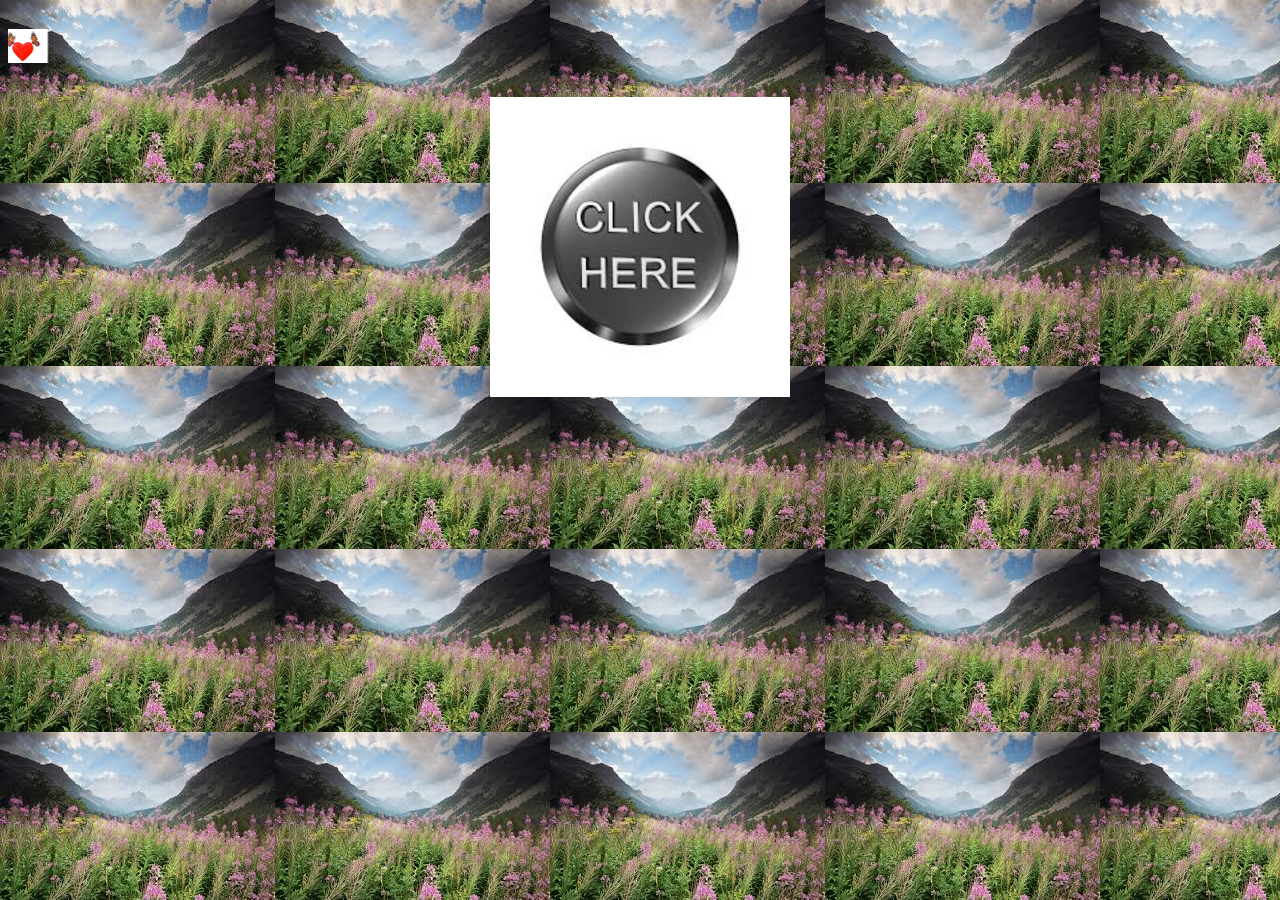
<file: index.html>
<!DOCTYPE html>
<html lang="en">
<head>
    <meta charset="UTF-8">
    <meta name="viewport" content="width=device-width, initial-scale=1.0">
    <title>Nature</title>
    <link rel="stylesheet" href="./stile.css">
</head>
<body id="h1">
    <marquee behavior="" direction="right"scrollamount="5"><h1>Nature<img src="./love2.avif"high="50px"width="50px"></h1></marquee>
<a href="./end.html"><center><img src="./clikhear.jpg"hight="200px" width="300px"></center></a> 
</body>
</html>
</file>
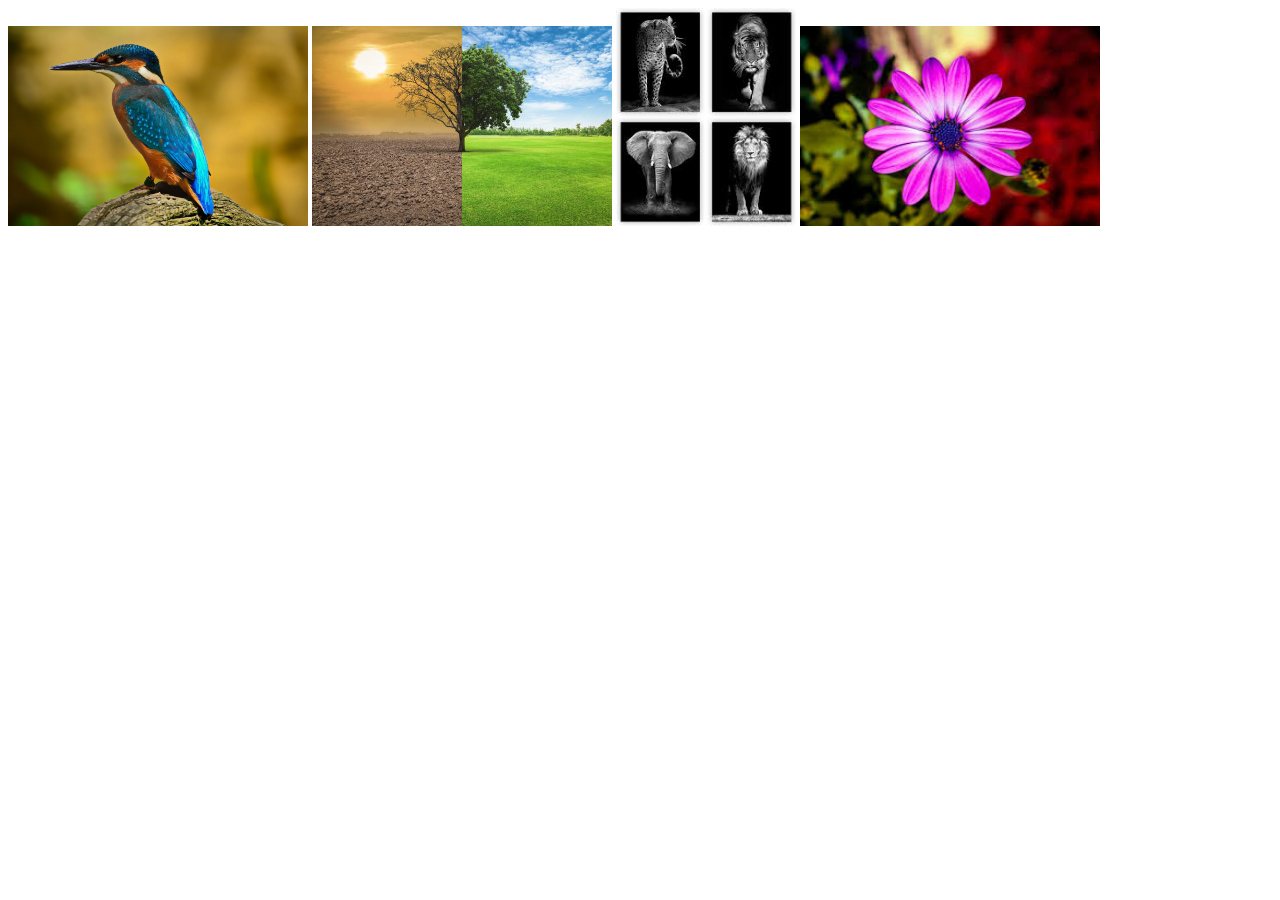
<file: end.html>
<!DOCTYPE html>
<html lang="en">
<head>
    <meta charset="UTF-8">
    <meta name="viewport" content="width=device-width, initial-scale=1.0">
    <title>Nature</title>
</head>
<body>
  <a href="./pag1.html"><img src="./endbira.jpg"hight="300px" width="300px"></a>
  <a href="./pag2.html"><img src="./endclimate.jpg"hight="300px" width="300px"></a>
  <a href="./pag3.html"><img src="./endanimal.jpg"hight="180px" width="180px"></a>
  <a href="./pag4.html"><img src="./endflor.jpg"hight="300px" width="300px"></a>


    
</body>
</html>
</file>
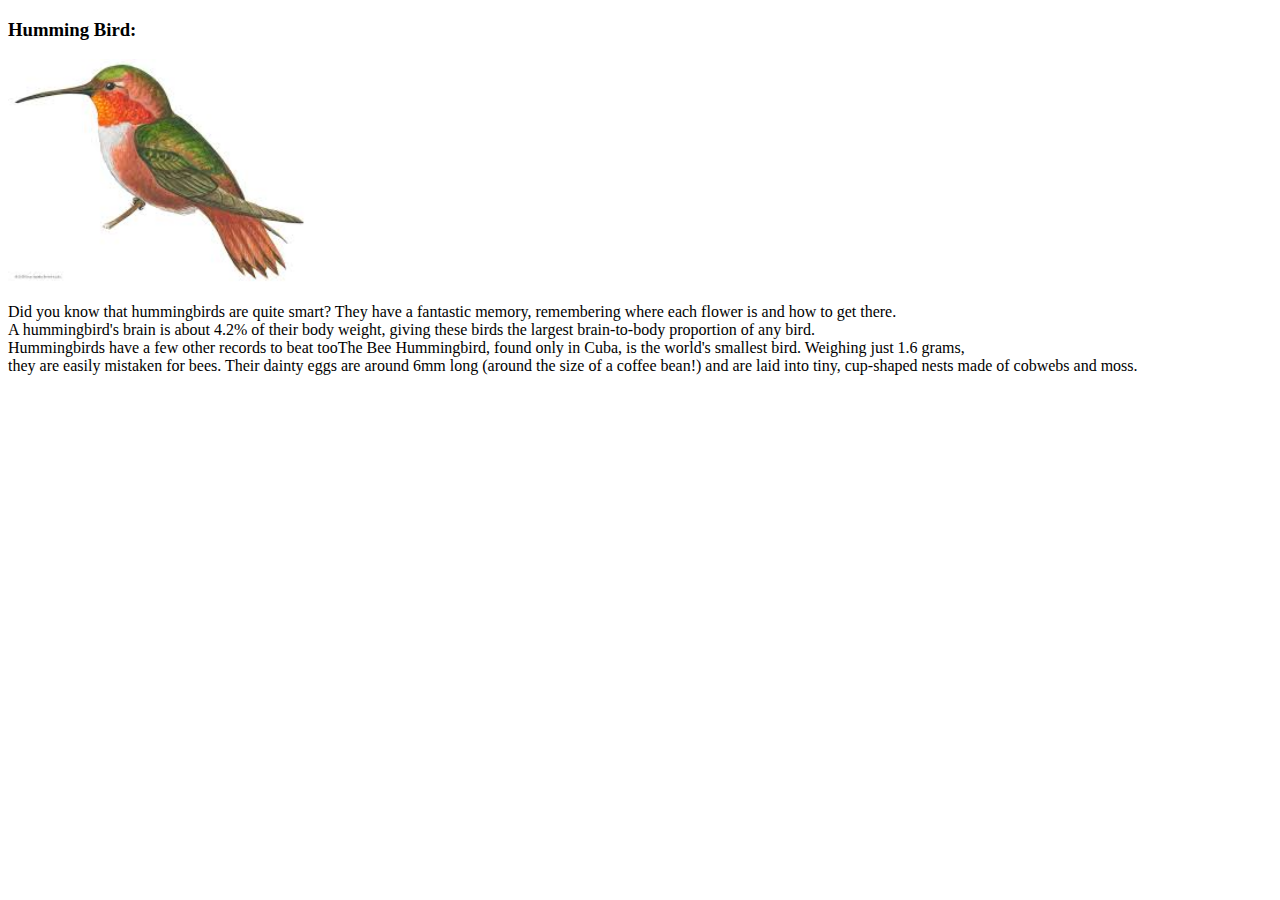
<file: p1.html>
<!DOCTYPE html>
<html lang="en">
<head>
    <meta charset="UTF-8">
    <meta name="viewport" content="width=device-width, initial-scale=1.0">
    <title>Humming Bird</title>
</head>
<body>
    <h3>Humming Bird:</h3>
    <img src="./humming bird 1.jpg"hight="300px" width="300px">
    <p>Did you know that hummingbirds are quite smart? They have a fantastic memory, remembering where each flower is and how to get there. <br>
       A hummingbird's brain is about 4.2% of their body weight, giving these birds the largest brain-to-body proportion of any bird. <br>
       Hummingbirds have a few other records to beat tooThe Bee Hummingbird, found only in Cuba, is the world's smallest bird. Weighing just 1.6 grams,<br>
       they are easily mistaken for bees. Their dainty eggs are around 6mm long (around the size of a coffee bean!) and are laid into tiny, cup-shaped nests made of cobwebs and moss.</p>   
</body>
</html>
</file>
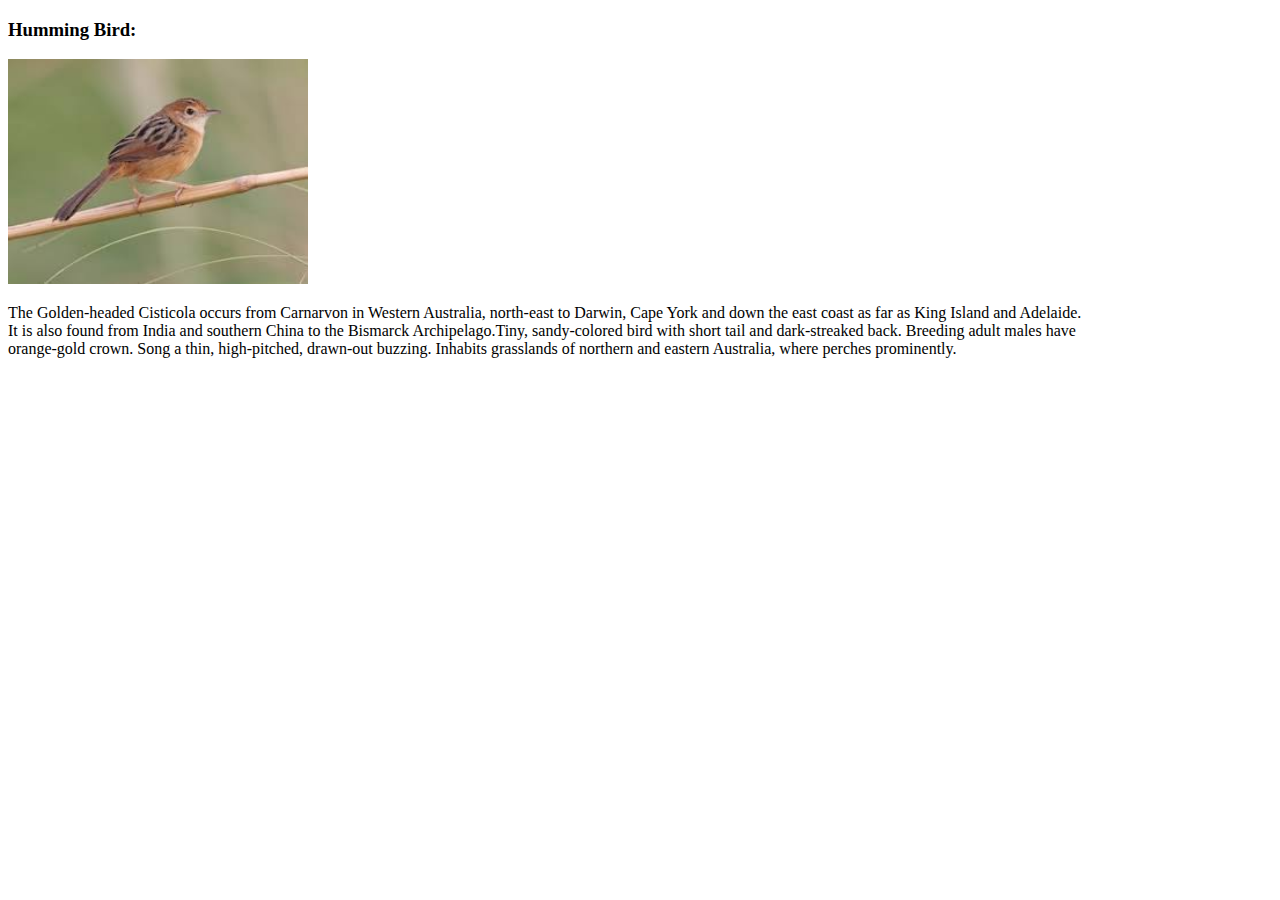
<file: p12.html>
<!DOCTYPE html>
<html lang="en">
<head>
    <meta charset="UTF-8">
    <meta name="viewport" content="width=device-width, initial-scale=1.0">
    <title>Humming Bird</title>
</head>
<body>
    <h3>Humming Bird:</h3>
    <img src="./goldbird1.jpg"hight="300px" width="300px">
    <p>The Golden-headed Cisticola occurs from Carnarvon in Western Australia, north-east to Darwin, Cape York and down the east coast as far as King Island and Adelaide.<br>
        It is also found from India and southern China to the Bismarck Archipelago.Tiny, sandy-colored bird with short tail and dark-streaked back. Breeding adult males have<br>
        orange-gold crown. Song a thin, high-pitched, drawn-out buzzing. Inhabits grasslands of northern and eastern Australia, where perches prominently.</p>   
</body>
</html>
</file>
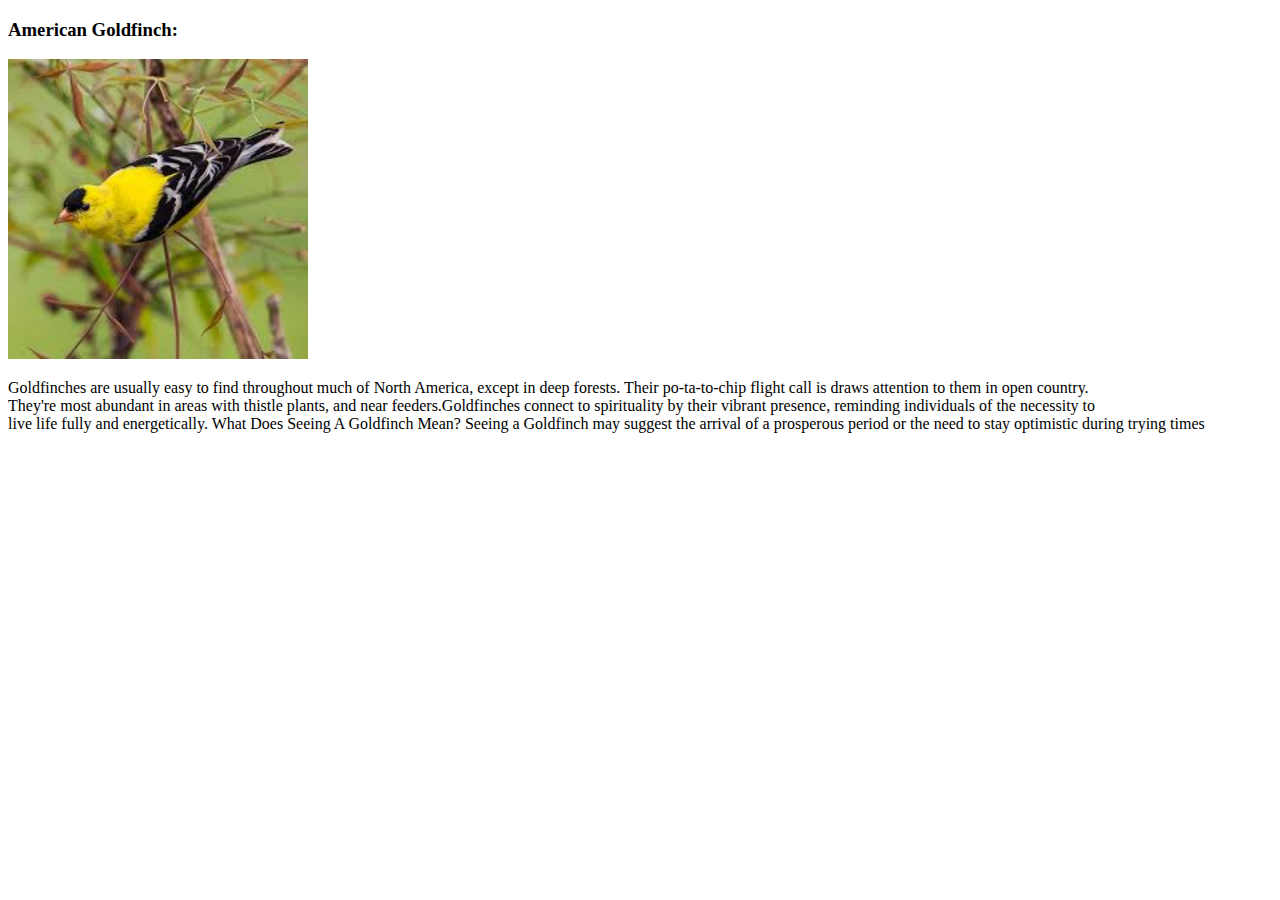
<file: p13.html>
<!DOCTYPE html>
<html lang="en">
<head>
    <meta charset="UTF-8">
    <meta name="viewport" content="width=device-width, initial-scale=1.0">
    <title>Humming Bird</title>
</head>
<body>
    <h3>American Goldfinch:</h3>
    <img src="./amer2.jpg"hight="300px" width="300px">
    <p>Goldfinches are usually easy to find throughout much of North America, except in deep forests. Their po-ta-to-chip flight call is draws attention to them in open country.<br>
         They're most abundant in areas with thistle plants, and near feeders.Goldfinches connect to spirituality by their vibrant presence, reminding individuals of the necessity to <br>
         live life fully and energetically. What Does Seeing A Goldfinch Mean? Seeing a Goldfinch may suggest the arrival of a prosperous period or the need to stay optimistic during trying times</p>   
</body>
</html>
</file>
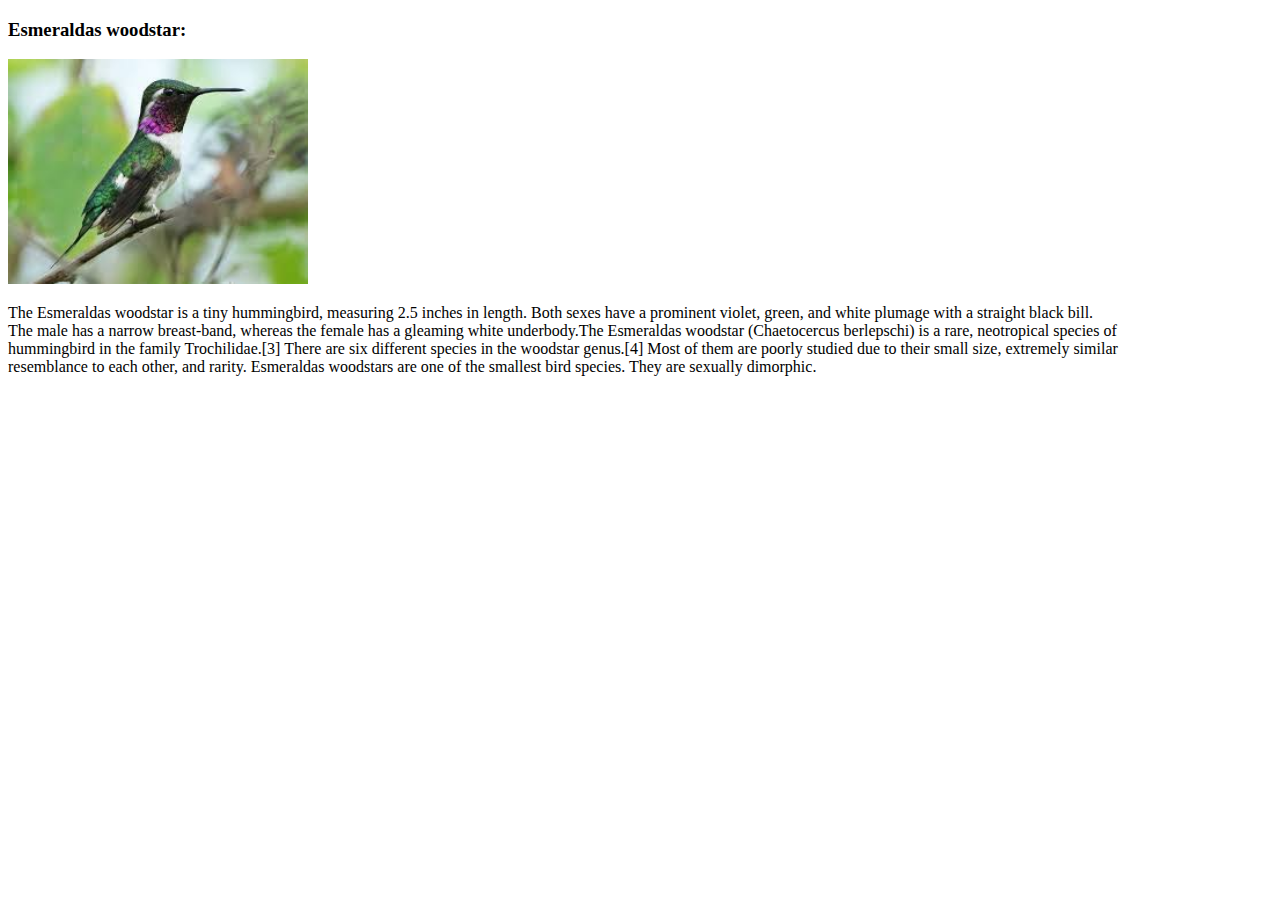
<file: p14.html>
<!DOCTYPE html>
<html lang="en">
<head>
    <meta charset="UTF-8">
    <meta name="viewport" content="width=device-width, initial-scale=1.0">
    <title>Esmeraldas woodstar</title>
</head>
<body>
    <h3>Esmeraldas woodstar:</h3>
    <img src="./esm1.jpg"hight="300px" width="300px">
    <p>The Esmeraldas woodstar is a tiny hummingbird, measuring 2.5 inches in length. Both sexes have a prominent violet, green, and white plumage with a straight black bill.<br>
         The male has a narrow breast-band, whereas the female has a gleaming white underbody.The Esmeraldas woodstar (Chaetocercus berlepschi) is a rare, neotropical species of <br>
         hummingbird in the family Trochilidae.[3] There are six different species in the woodstar genus.[4] Most of them are poorly studied due to their small size, extremely similar <br>
         resemblance to each other, and rarity. Esmeraldas woodstars are one of the smallest bird species. They are sexually dimorphic. </p>   
</body>
</html>
</file>
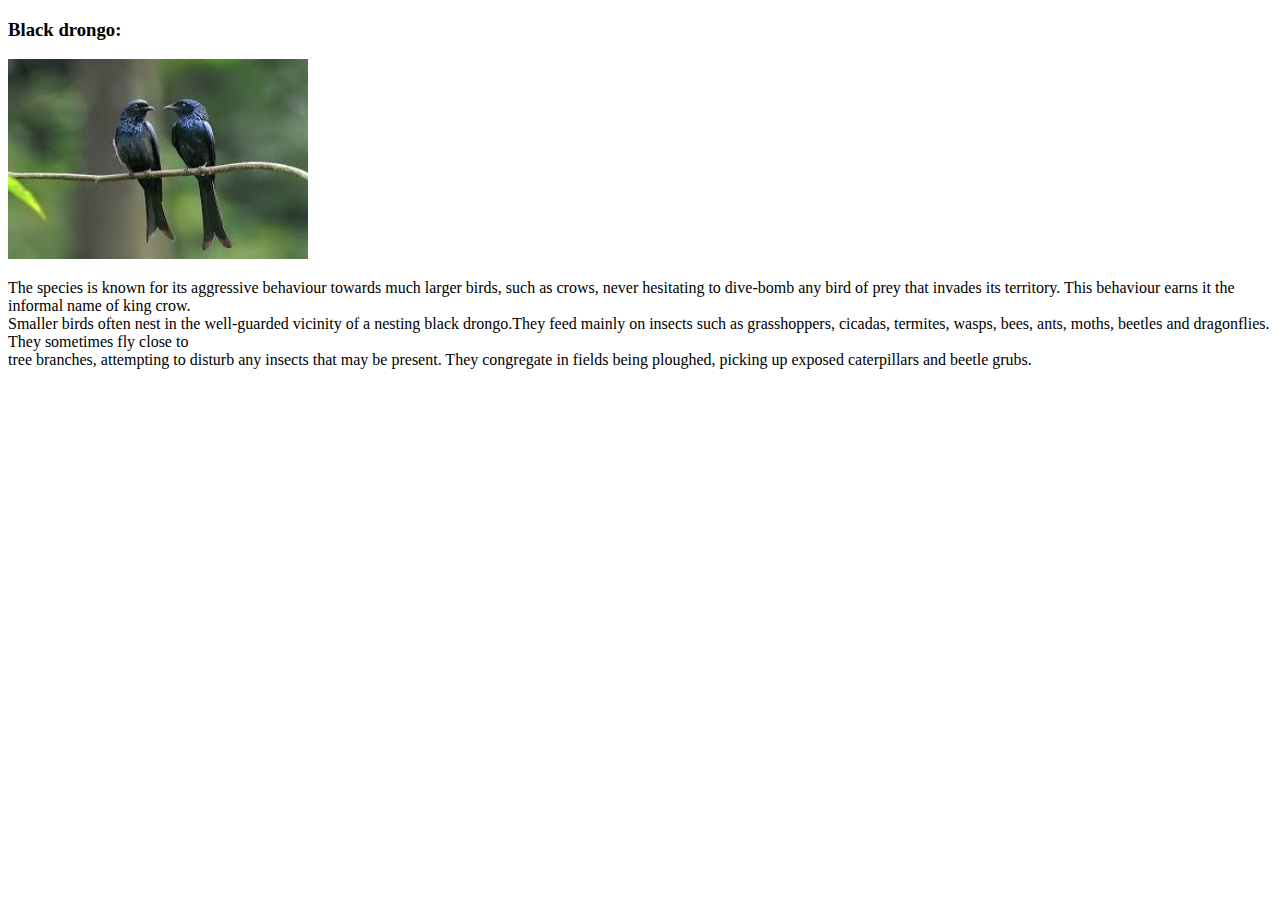
<file: p15.html>
<!DOCTYPE html>
<html lang="en">
<head>
    <meta charset="UTF-8">
    <meta name="viewport" content="width=device-width, initial-scale=1.0">
    <title>Black drongo</title>
</head>
<body>
    <h3>Black drongo:</h3>
    <img src="./black2.jpg"hight="300px" width="300px">
    <p>The species is known for its aggressive behaviour towards much larger birds, such as crows, never hesitating to dive-bomb any bird of prey that invades its territory. This behaviour earns it the informal name of king crow. <br>
        Smaller birds often nest in the well-guarded vicinity of a nesting black drongo.They feed mainly on insects such as grasshoppers, cicadas, termites, wasps, bees, ants, moths, beetles and dragonflies. They sometimes fly close to <br>
        tree branches, attempting to disturb any insects that may be present. They congregate in fields being ploughed, picking up exposed caterpillars and beetle grubs.</p>   
</body>
</html>
</file>
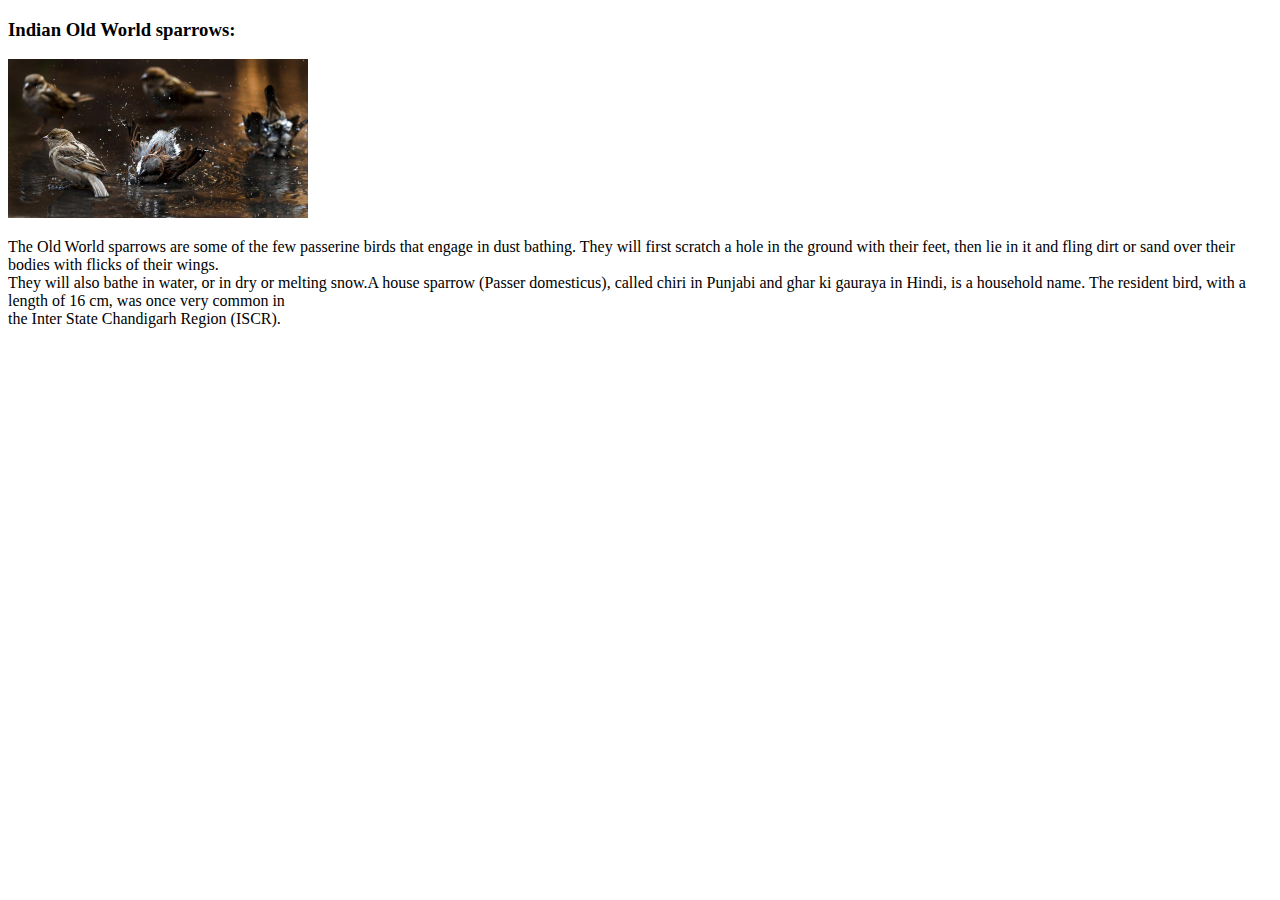
<file: p16.html>
<!DOCTYPE html>
<html lang="en">
<head>
    <meta charset="UTF-8">
    <meta name="viewport" content="width=device-width, initial-scale=1.0">
    <title>Indian Old World sparrows</title>
</head>
<body>
    <h3>Indian Old World sparrows:</h3>
    <img src="./old2.jpg"hight="300px" width="300px">
    <p>The Old World sparrows are some of the few passerine birds that engage in dust bathing. They will first scratch a hole in the ground with their feet, then lie in it and fling dirt or sand over their bodies with flicks of their wings.<br>
         They will also bathe in water, or in dry or melting snow.A house sparrow (Passer domesticus), called chiri in Punjabi and ghar ki gauraya in Hindi, is a household name. The resident bird, with a length of 16 cm, was once very common in <br>
         the Inter State Chandigarh Region (ISCR).</p>   
</body>
</html>
</file>
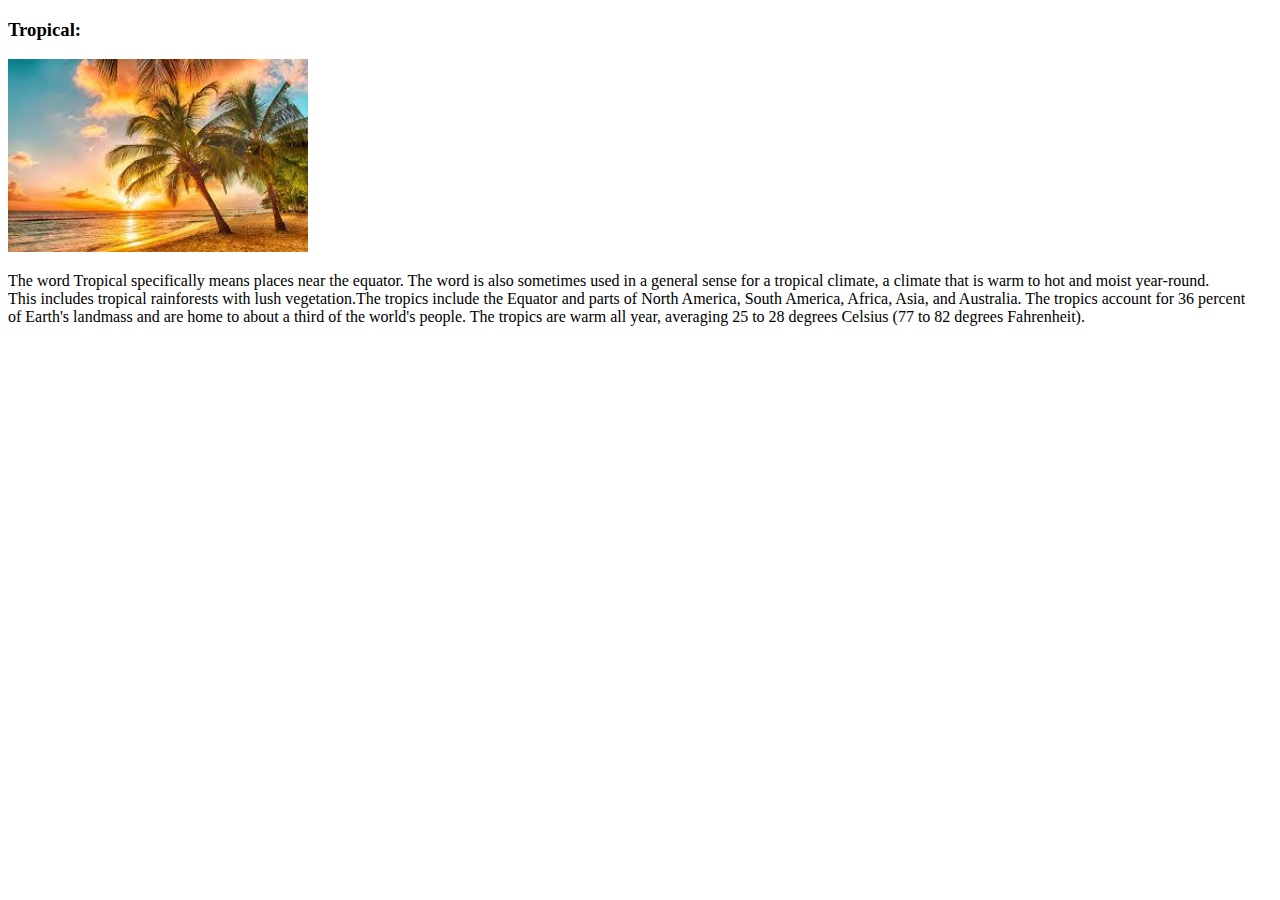
<file: p21.html>
<!DOCTYPE html>
<html lang="en">
<head>
    <meta charset="UTF-8">
    <meta name="viewport" content="width=device-width, initial-scale=1.0">
    <title>Tropical</title>
</head>
<body>
    <h3>Tropical:</h3>
    <img src="./trapical2.jpg"hight="300px" width="300px">
    <p>The word Tropical specifically means places near the equator. The word is also sometimes used in a general sense for a tropical climate, a climate that is warm to hot and moist year-round. <br>
        This includes tropical rainforests with lush vegetation.The tropics include the Equator and parts of North America, South America, Africa, Asia, and Australia. The tropics account for 36 percent <br>
        of Earth's landmass and are home to about a third of the world's people. The tropics are warm all year, averaging 25 to 28 degrees Celsius (77 to 82 degrees Fahrenheit).</p>   
</body>
</html>
</file>
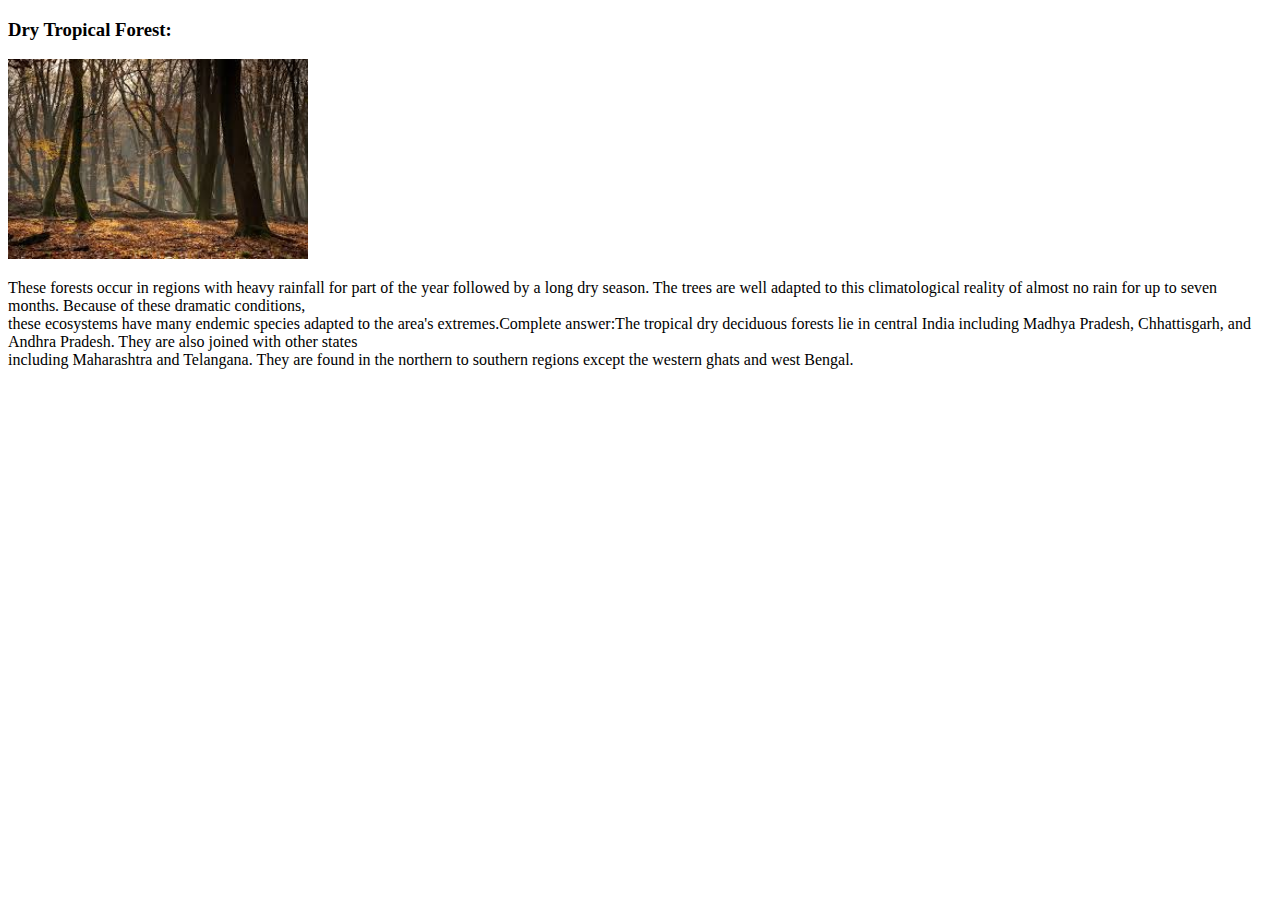
<file: p22.html>
<!DOCTYPE html>
<html lang="en">
<head>
    <meta charset="UTF-8">
    <meta name="viewport" content="width=device-width, initial-scale=1.0">
    <title>Dry Tropical Forest</title>
</head>
<body>
    <h3>Dry Tropical Forest:</h3>
    <img src="./dri2.jpg"hight="300px" width="300px">
    <p>These forests occur in regions with heavy rainfall for part of the year followed by a long dry season. The trees are well adapted to this climatological reality of almost no rain for up to seven months. Because of these dramatic conditions, <br>
        these ecosystems have many endemic species adapted to the area's extremes.Complete answer:The tropical dry deciduous forests lie in central India including Madhya Pradesh, Chhattisgarh, and Andhra Pradesh. They are also joined with other states<br>
        including Maharashtra and Telangana. They are found in the northern to southern regions except the western ghats and west Bengal.</p>   
</body>
</html>
</file>
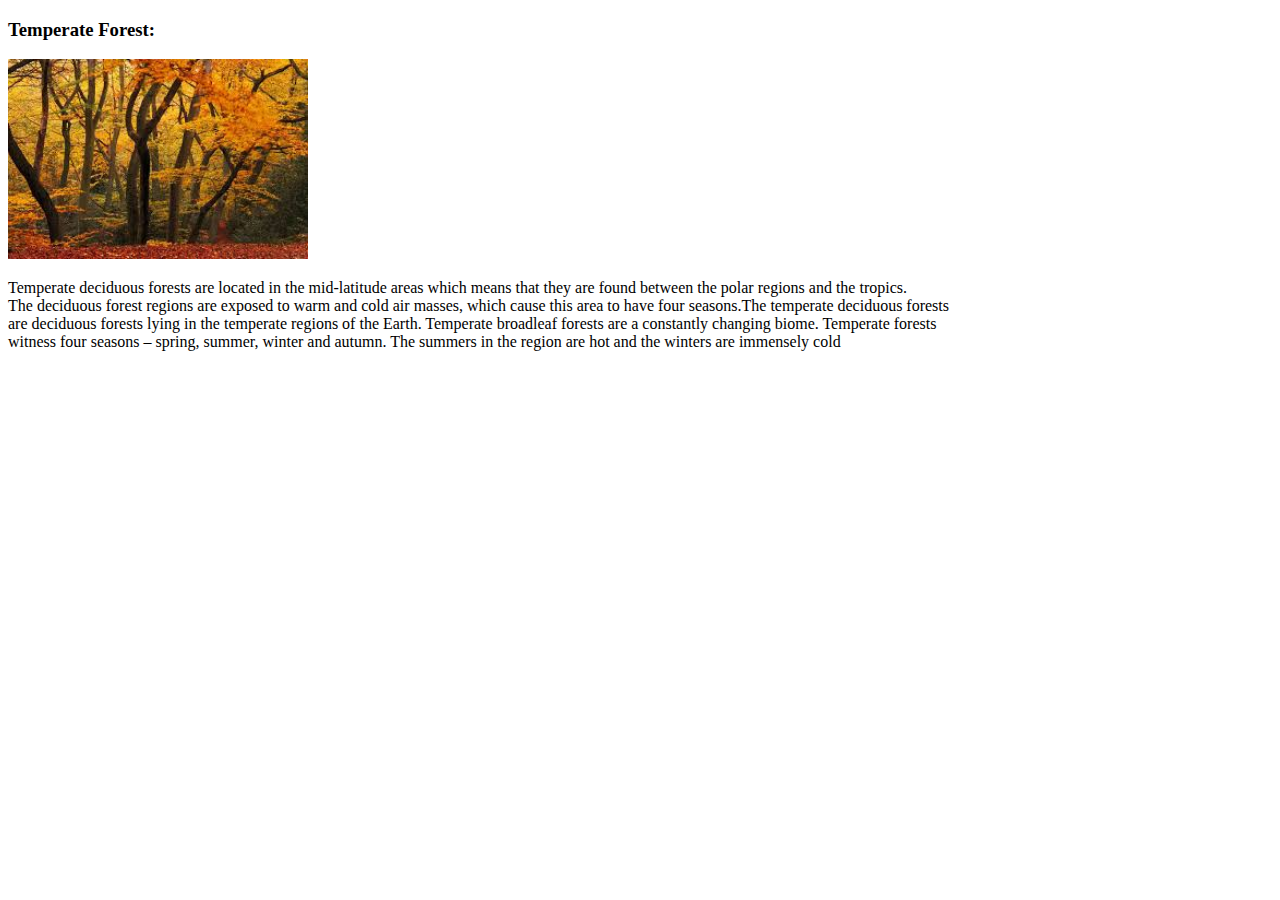
<file: p23.html>
<!DOCTYPE html>
<html lang="en">
<head>
    <meta charset="UTF-8">
    <meta name="viewport" content="width=device-width, initial-scale=1.0">
    <title>Temperate Forest</title>
</head>
<body>
    <h3>Temperate Forest:</h3>
    <img src="./temprater2.jpg"hight="300px" width="300px">
    <p>Temperate deciduous forests are located in the mid-latitude areas which means that they are found between the polar regions and the tropics.<br>
        The deciduous forest regions are exposed to warm and cold air masses, which cause this area to have four seasons.The temperate deciduous forests<br>
        are deciduous forests lying in the temperate regions of the Earth. Temperate broadleaf forests are a constantly changing biome. Temperate forests <br>
        witness four seasons – spring, summer, winter and autumn. The summers in the region are hot and the winters are immensely cold</p>   
</body>
</html>
</file>
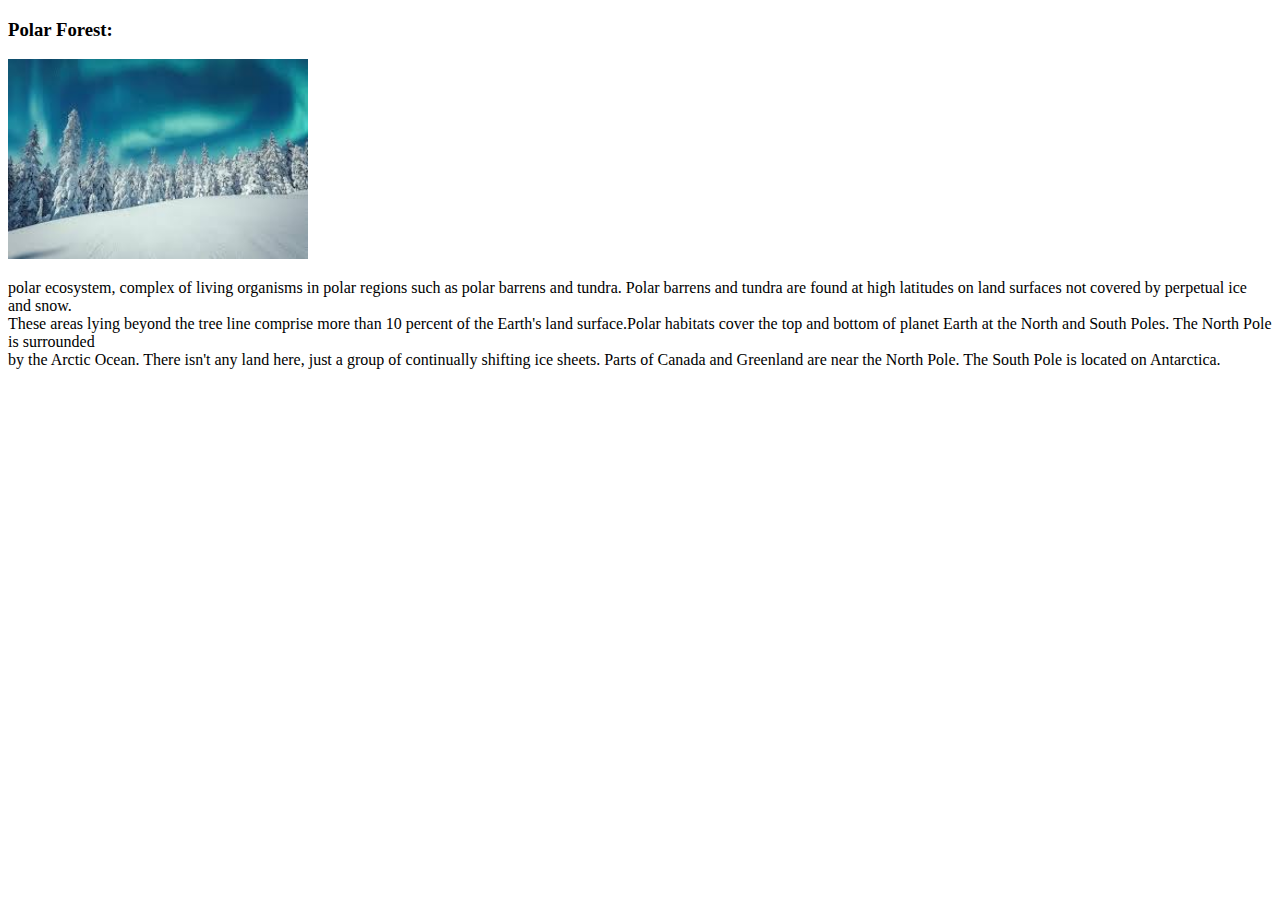
<file: p24.html>
<!DOCTYPE html>
<html lang="en">
<head>
    <meta charset="UTF-8">
    <meta name="viewport" content="width=device-width, initial-scale=1.0">
    <title>Polar Forest</title>
</head>
<body>
    <h3>Polar Forest:</h3>
    <img src="./polar2.jpg"hight="300px" width="300px">
    <p>polar ecosystem, complex of living organisms in polar regions such as polar barrens and tundra. Polar barrens and tundra are found at high latitudes on land surfaces not covered by perpetual ice and snow.<br>
       These areas lying beyond the tree line comprise more than 10 percent of the Earth's land surface.Polar habitats cover the top and bottom of planet Earth at the North and South Poles. The North Pole is surrounded<br>
       by the Arctic Ocean. There isn't any land here, just a group of continually shifting ice sheets. Parts of Canada and Greenland are near the North Pole. The South Pole is located on Antarctica.</p>   
</body>
</html>
</file>
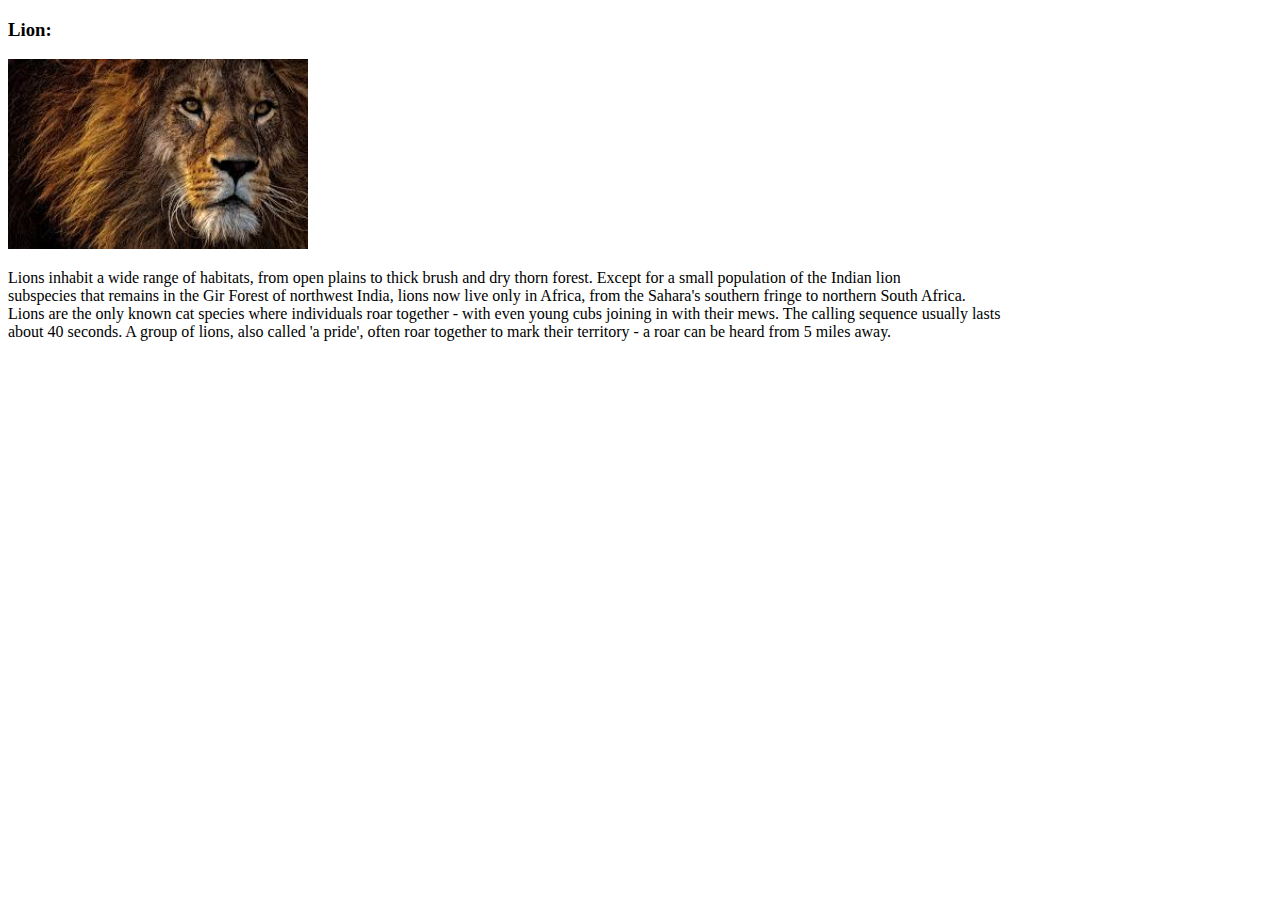
<file: p31.html>
<!DOCTYPE html>
<html lang="en">
<head>
    <meta charset="UTF-8">
    <meta name="viewport" content="width=device-width, initial-scale=1.0">
    <title>Lion</title>
</head>
<body>
    <h3>Lion:</h3>
    <img src="./lion2.jpg"hight="300px" width="300px">
    <p>Lions inhabit a wide range of habitats, from open plains to thick brush and dry thorn forest. Except for a small population of the Indian lion<br>
       subspecies that remains in the Gir Forest of northwest India, lions now live only in Africa, from the Sahara's southern fringe to northern South Africa.<br>
       Lions are the only known cat species where individuals roar together - with even young cubs joining in with their mews. The calling sequence usually lasts <br>
       about 40 seconds. A group of lions, also called 'a pride', often roar together to mark their territory - a roar can be heard from 5 miles away.</p>   
</body>
</html>
</file>
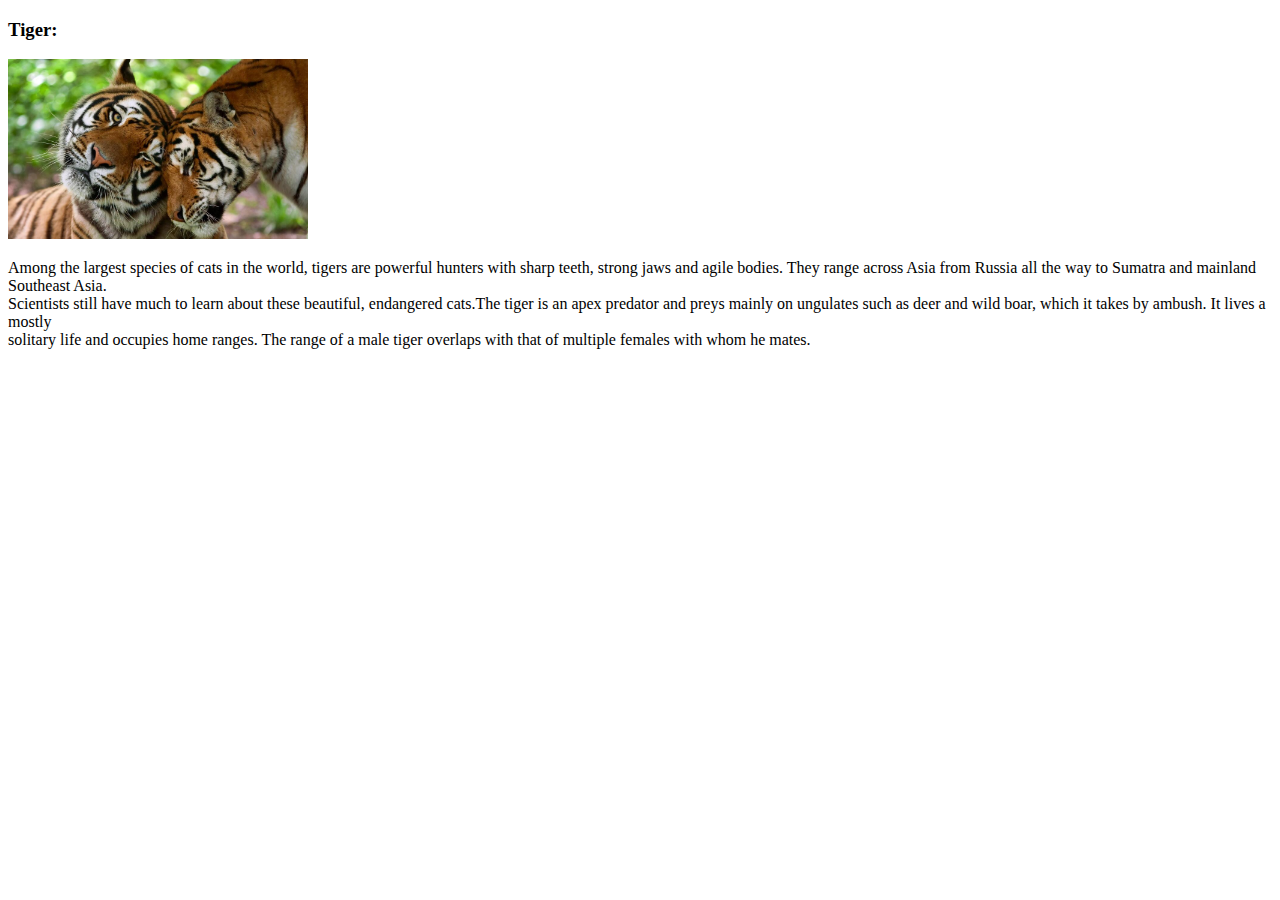
<file: p32.html>
<!DOCTYPE html>
<html lang="en">
<head>
    <meta charset="UTF-8">
    <meta name="viewport" content="width=device-width, initial-scale=1.0">
    <title>Tiger</title>
</head>
<body>
    <h3>Tiger:</h3>
    <img src="./tiger2.jpg"hight="300px" width="300px">
    <p>Among the largest species of cats in the world, tigers are powerful hunters with sharp teeth, strong jaws and agile bodies. They range across Asia from Russia all the way to Sumatra and mainland Southeast Asia.<br>
       Scientists still have much to learn about these beautiful, endangered cats.The tiger is an apex predator and preys mainly on ungulates such as deer and wild boar, which it takes by ambush. It lives a mostly <br>
       solitary life and occupies home ranges. The range of a male tiger overlaps with that of multiple females with whom he mates.</p>   
</body>
</html>
</file>
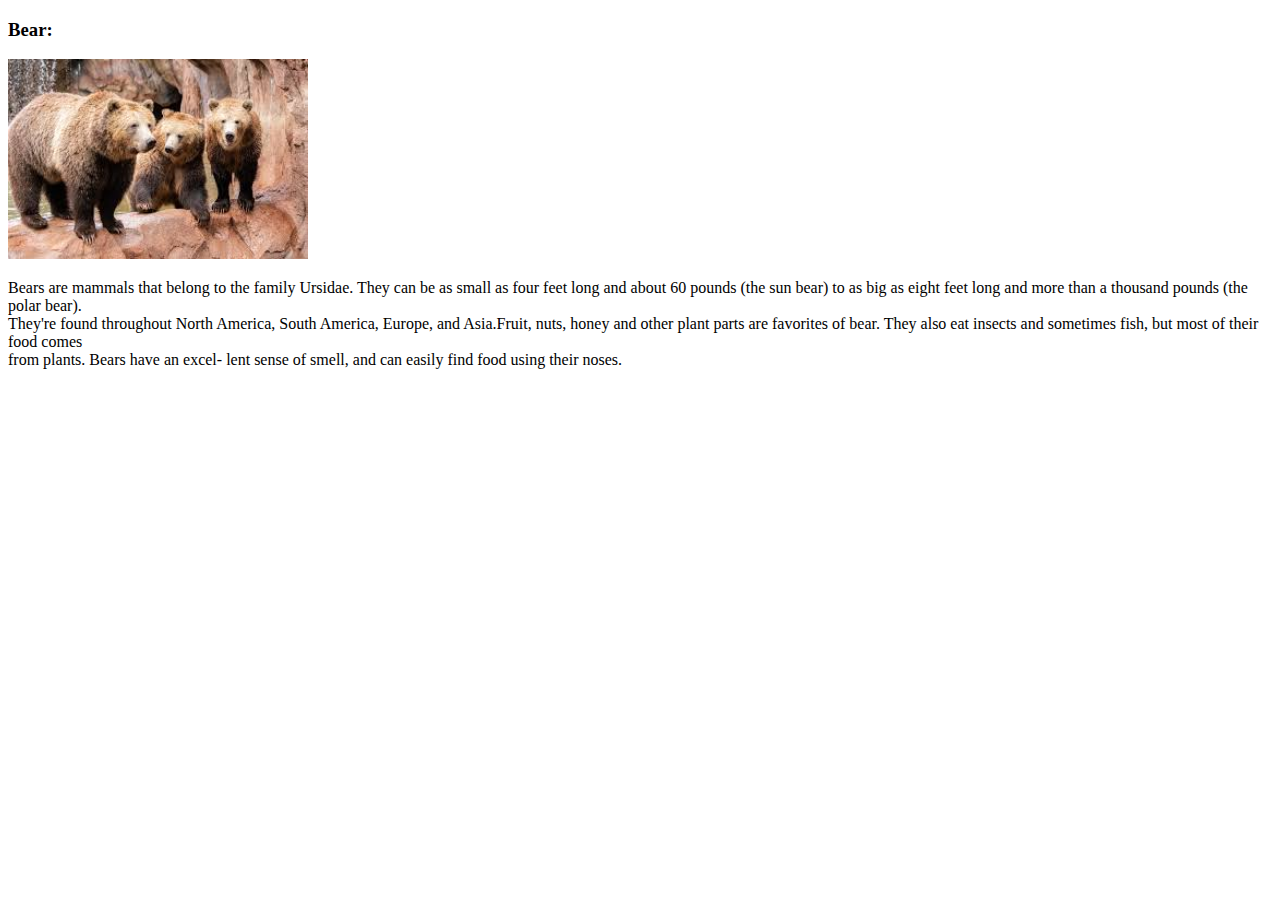
<file: p33.html>
<!DOCTYPE html>
<html lang="en">
<head>
    <meta charset="UTF-8">
    <meta name="viewport" content="width=device-width, initial-scale=1.0">
    <title>Bear</title>
</head>
<body>
    <h3>Bear:</h3>
    <img src="./bear2.jpg"hight="300px" width="300px">
    <p>Bears are mammals that belong to the family Ursidae. They can be as small as four feet long and about 60 pounds (the sun bear) to as big as eight feet long and more than a thousand pounds (the polar bear).<br>
       They're found throughout North America, South America, Europe, and Asia.Fruit, nuts, honey and other plant parts are favorites of bear. They also eat insects and sometimes fish, but most of their food comes <br>
       from plants. Bears have an excel- lent sense of smell, and can easily find food using their noses.</p>   
</body>
</html>
</file>
<file: stile.css>
#h1{
    color:black;
    background-image: url(./natureend.jpg);

}
</file>
